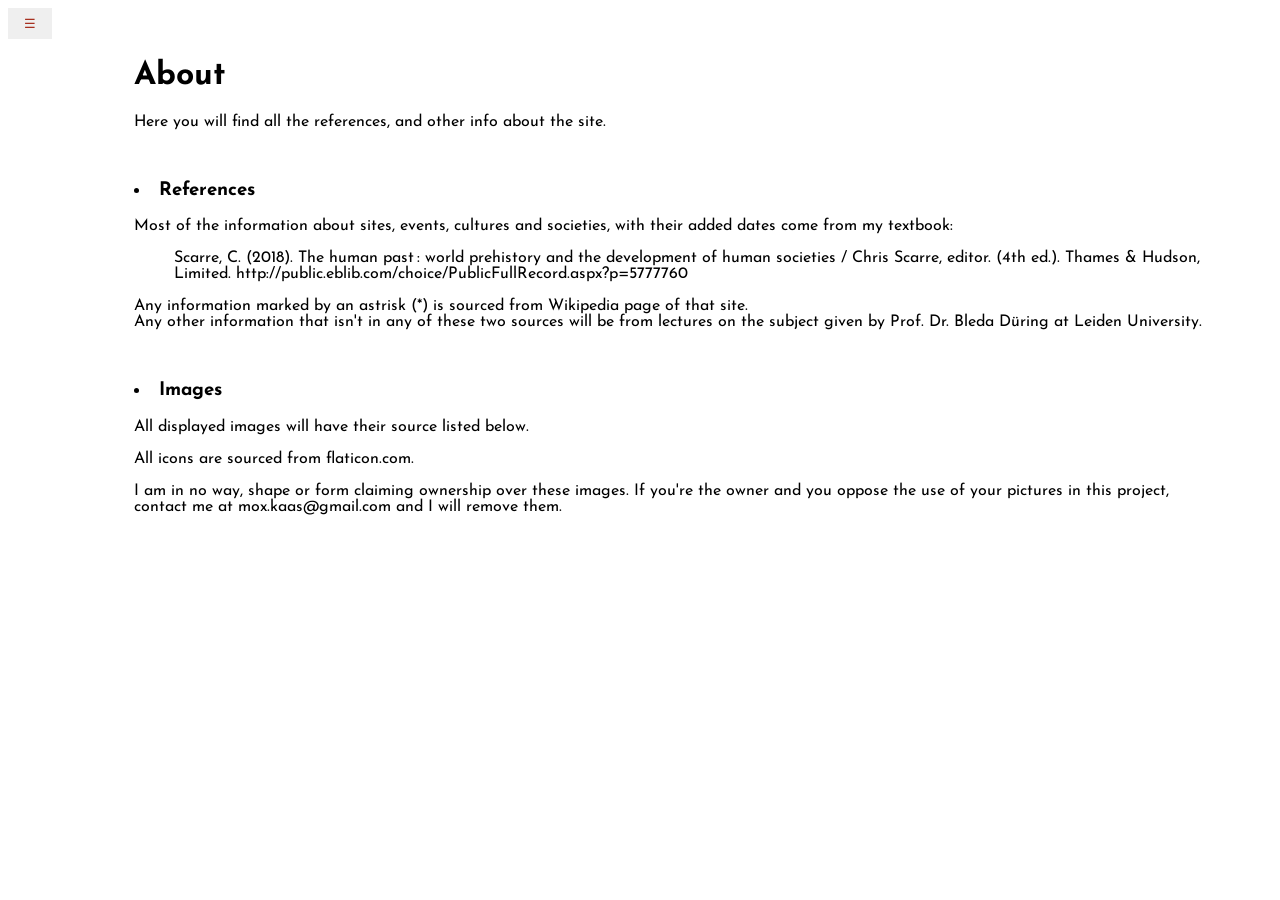
<file: references.html>
<head>
	<title>Timeline Of Everything</title>
	<link rel="icon" type="image/x-icon" href="hieroglyph.png">
	<meta name="viewport" content="width=device-width, initial-scale=1">
	<link rel="stylesheet" href="styles.css">
	<link rel="preconnect" href="https://fonts.googleapis.com">
	<link rel="preconnect" href="https://fonts.gstatic.com" crossorigin>
	<link href="https://fonts.googleapis.com/css2?family=Josefin+Sans:ital,wght@0,100..700;1,100..700&display=swap" rel="stylesheet">

</head>

<body>
	<!-- Sidebar -->
	<div class="w3-sidebar w3-bar-block w3-border-right" style="display:none" id="mySidebar">
 		 <button onclick="w3_close()" class="w3-bar-item w3-large button">Close &times;</button>
 		 <a href="index.html" class="w3-bar-item w3-button button">Timeline</a>
		 <a href="#" class="w3-bar-item w3-button button">About</a>
	</div>
	<!-- Page Content -->
	<button class="button" onclick="w3_open()">☰</button>	
  	<div class="main">
		<h1>About</h1>
		<p>Here you will find all the references, and other info about the site.</p><br>
		<h3><li>References</li></h3>
		<p>Most of the information about sites, events, cultures and societies, with their added dates come from my textbook:</p>
		<blockquote>
		  Scarre, C. (2018). The human past : world prehistory and the development of human societies / Chris Scarre, editor. (4th ed.). Thames & Hudson, Limited. http://public.eblib.com/choice/PublicFullRecord.aspx?p=5777760
		</blockquote>
		<p>Any information marked by an astrisk (*) is sourced from Wikipedia page of that site. <br>Any other information that isn't in any of these two sources will be from lectures on the subject given by Prof. Dr. Bleda Düring at Leiden University.</p><br>
		<h3><li>Images</li></h3>
		<p>All displayed images will have their source listed below.</p>
		<p>All icons are sourced from flaticon.com.</p>
		<p>I am in no way, shape or form claiming ownership over these images. If you're the owner and you oppose the use of your pictures in this project,<br>contact me at mox.kaas@gmail.com and I will remove them.</p>
	</div>
	<script>
		function w3_open() {
		  document.getElementById("mySidebar").style.display = "block";
		}
		
		function w3_close() {
		  document.getElementById("mySidebar").style.display = "none";
		}
	</script>
</body>
</file>
<file: styles.css>
.button {
  z-index:3;color: #A73121;border:none;display:inline-block;padding:8px 16px;vertical-align:middle;overflow:hidden;text-decoration:none;
  font-family: "Josefin Sans", sans-serif;
}
.button:hover {
  background-color: #A73121;
  color: #FFBB5C;
}
.main {
  padding-left: 10%;
  text-decoration:none;
  font-family: "Josefin Sans", sans-serif;
}

.w3-sidebar{height:100%;width:200px;background-color:#fff;position:fixed!important;z-index:1;overflow:auto}
.w3-bar-block{width:10%;text-align:left;padding:8px 16px}
.w3-border-right{border-right:1px solid #ccc!important}
.w3-button{border:none;display:inline-block;padding:8px 16px;vertical-align:middle;overflow:hidden;text-decoration:none;color:inherit;background-color:inherit;text-align:center;cursor:pointer;white-space:nowrap}
.w3-button{-webkit-touch-callout:none;-webkit-user-select:none;-khtml-user-select:none;-moz-user-select:none;-ms-user-select:none;user-select:none}
.w3-button:disabled{cursor:not-allowed;opacity:0.3}.w3-disabled *,:disabled *{pointer-events:none}
.w3-button:first-child,.w3-dropdown-click:hover > .w3-button:first-child{background-color:#ccc;color:#000}
.w3-button{width:100%;text-align:left;padding:8px 16px}
.w3-button{white-space:normal} .w3-button{width:100%}
</file>
